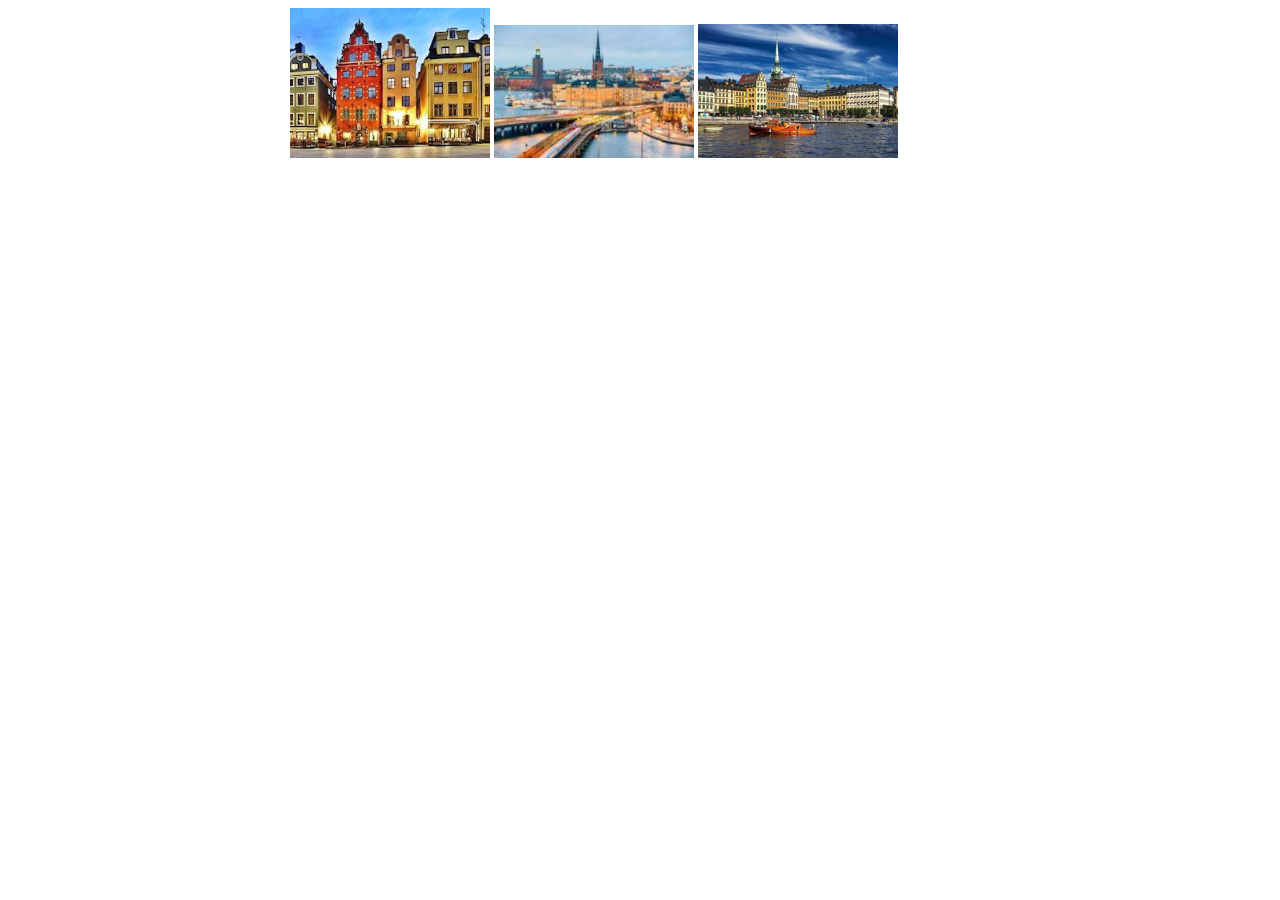
<file: task-1/index.html>
<html lang="en">

<head>
    <meta charset="UTF-8">
    <meta http-equiv="X-UA-Compatible" content="IE=edge">
    <meta name="viewport" content="width=device-width, initial-scale=1.0">
    <title>Document</title>
    <link rel="stylesheet" href="style.css">
    <script src="script.js">
    </script>
</head>

<body>
    <div>
        <img src="small/001.jpg" alt="" id="img_1" class="small" onclick="changeBigPicture()">
        <img src="small/002.jpg" alt="" id="img_2" class="small" onclick="changeBigPicture()">
        <img src="small/003.jpg" alt="" id="img_3" class="small" onclick="changeBigPicture()">
    </div>
    <div id="big_picture">

    </div>
</body>

</html>
</file>
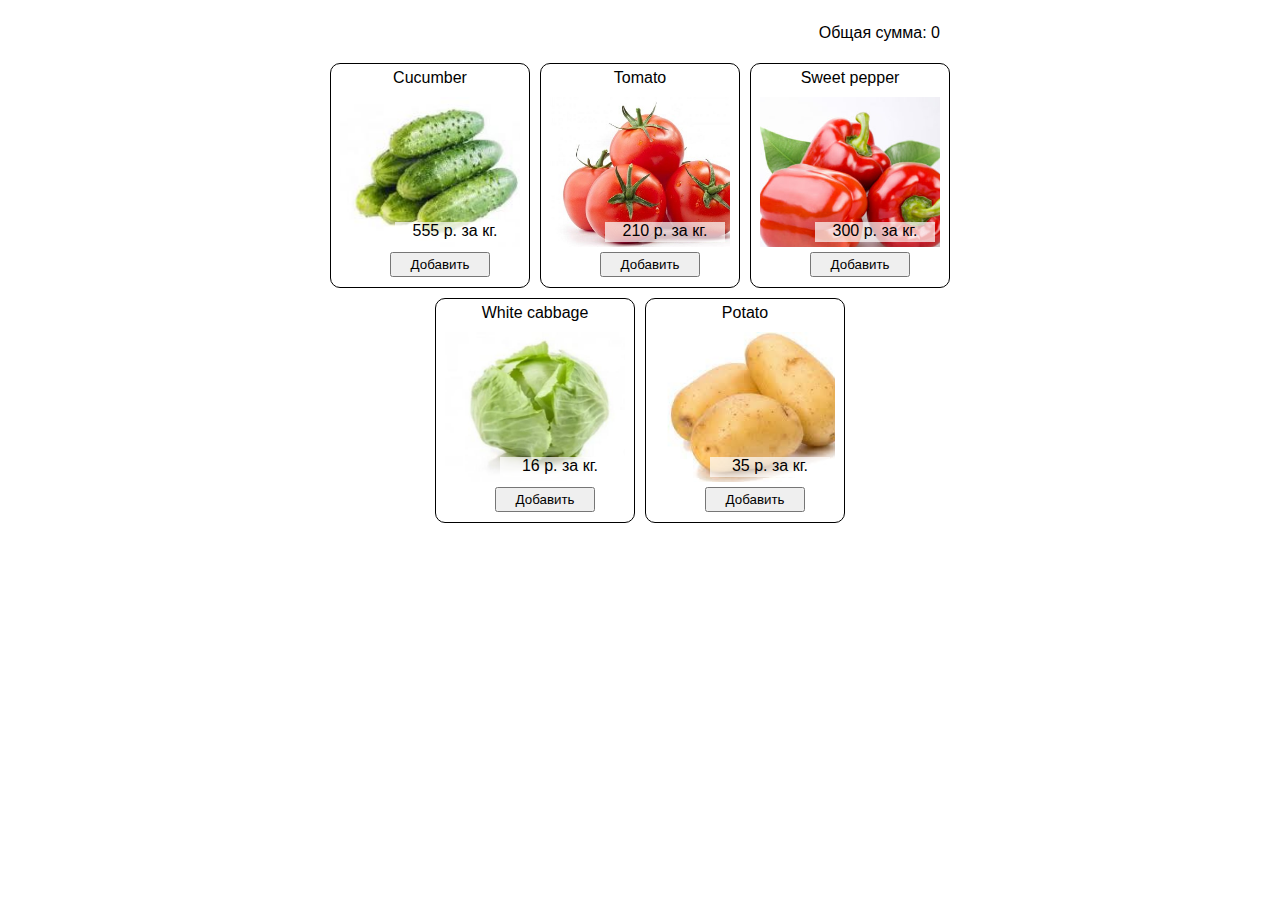
<file: task-2/index.html>
<html lang="en">

<head>
    <meta charset="UTF-8">
    <meta http-equiv="X-UA-Compatible" content="IE=edge">
    <meta name="viewport" content="width=device-width, initial-scale=1.0">
    <title>Document</title>
    <link rel="stylesheet" href="style.css">
    <script src="script.js" defer>
    </script>
</head>

<body>
    <div id="basket">

    </div>
    <div id="allSum">

    </div>
    <div id="catalog">

    </div>

</body>

</html>
</file>
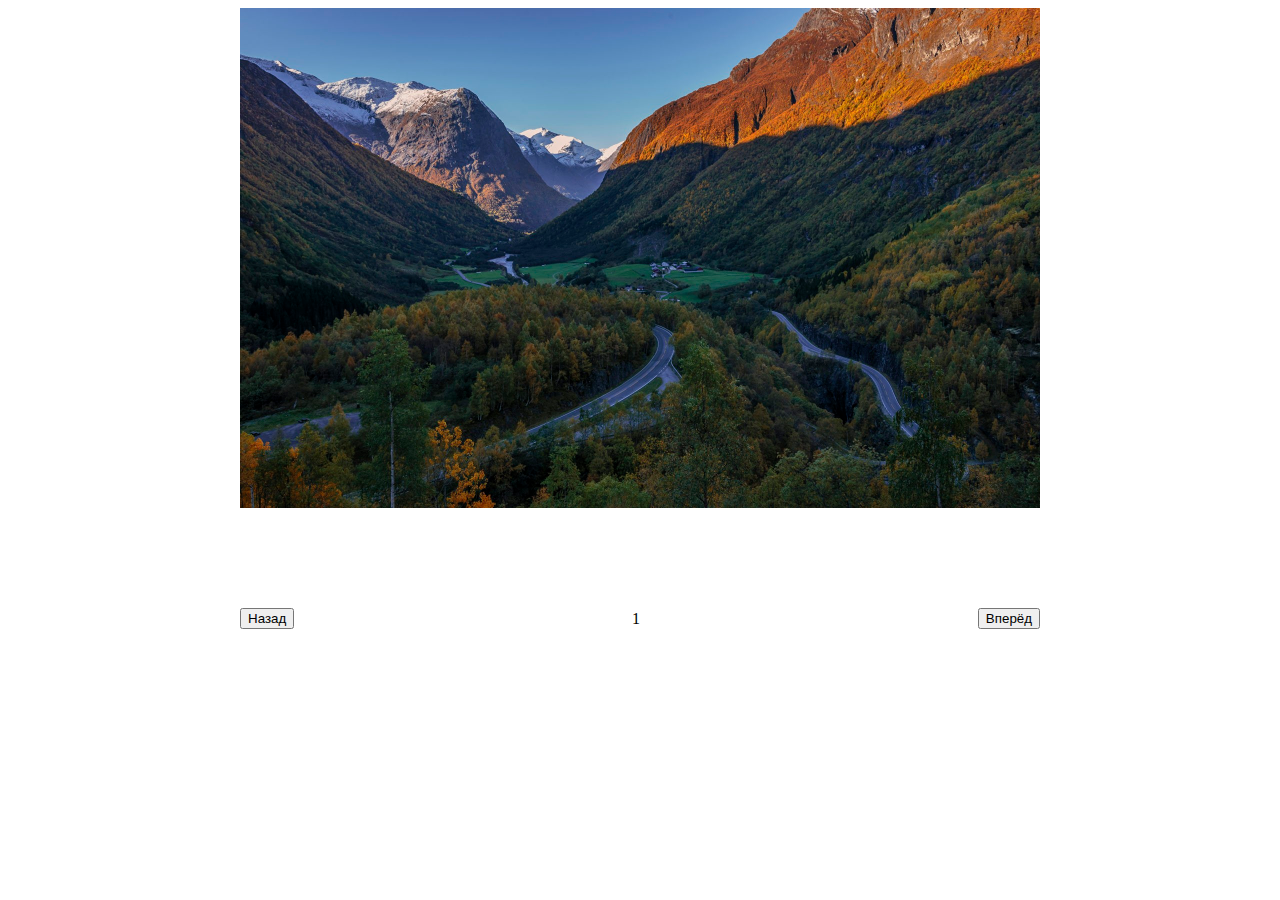
<file: task-3/index.html>
<html lang="en">

<head>
    <meta charset="UTF-8">
    <meta http-equiv="X-UA-Compatible" content="IE=edge">
    <meta name="viewport" content="width=device-width, initial-scale=1.0">
    <title>Document</title>
    <link rel="stylesheet" href="style.css">
    <script src="script.js">
    </script>
</head>

<body>
    <div id="pictures">
        <img src="img/001.jpg" alt="" id="img_1">
    </div>
    <div id="button">
        <button onclick="changeTheImg()" id="back">Назад</button>
        <p id=text>1
        </p>
        <button onclick="changeTheImg()" id="forward">Вперёд</button>

    </div>
</body>

</html>
</file>
<file: task-1/style.css>
.small {
    width: 200px;
}
div {
    width: 700px;
margin: 0 auto;
}
</file>
<file: task-2/style.css>
body {
    font-family: Verdana, sans-serif;
}
.small {
    width: 200px;
}
div {
    /*border: 1px solid #000;*/
    width: 180px;
    margin: 5;
    text-align: center;
    box-sizing: border-box;
}
.img {
    height: 150px;
    position: relative;
    background-image: url("");
}
.button {
    width: 100px;
    height: 25px;
    margin-bottom: 10px;
}
button {
    width: 100px;
    height: 25px;
    margin-bottom: 0px;
    margin-left: 20px;
}

.bigDiv {
    border: 1px solid #000;
    width: 200px;
    display: flex;
    flex-direction: column;
    align-items: center;
    border-radius: 10px;
}
#catalog {
    width: 700px;
    margin: 0 auto;
    display: flex;
    flex-wrap: wrap;
    justify-content:center;
    box-sizing: border-box;
}
#allSum {
    width: 600px;
    height: 50px;
    margin: 0 auto;
    display: flex;
    /*flex-wrap: wrap;*/
    /*justify-content:right;*/
    /*box-sizing: border-box;*/
    display:table;
    text-align:end;
}
#forAllSum {
    margin-right: 50px;
    display:table-cell;
    vertical-align:middle;
}
#basket {
    width: 700px;
    margin: 0 auto;
    display: flex;
    flex-direction: column;
    align-items: center;
    box-sizing: border-box;
}
.price {
    position: absolute;
    width: 120px;
    height: 20px;
    right: 0%;
    bottom: 0%;
    background-color: rgba(255, 255, 255,0.7);
}
.BigDibForItems {
    border: 1px solid #000;
    width: 600px;
    display: flex;
    align-items: center;
}
input {
    height: 20px; 
    width: 50px;
    margin-left: 5px;
}

.divQuantity {
    display: flex;
    justify-content: space-around;
    min-width: 100px;
    width: auto;
}
p {
    margin: 0;
    padding: 0;
}
.itemInBasket {
    width: 20%;
    padding-left: 10px;
    padding-right: 10px;
}
.sum {
    margin-left: 25px;
}
.img
 {
   background-size: cover;
}
</file>
<file: task-3/style.css>
.small {
    width: 200px;
}
div {
width: 1000px;
margin: 0 auto;
display: flex;
flex-direction: column;
justify-content:flex-start;
align-items: center;
vertical-align: top;
}

img {
    width: 800px;
}

#pictures {
    height: 600px;
}

#button {
    width: 800px;
    flex-direction: row;
    justify-content: space-between;
}

p {
    margin: 0;
    padding: 0;
}
</file>
